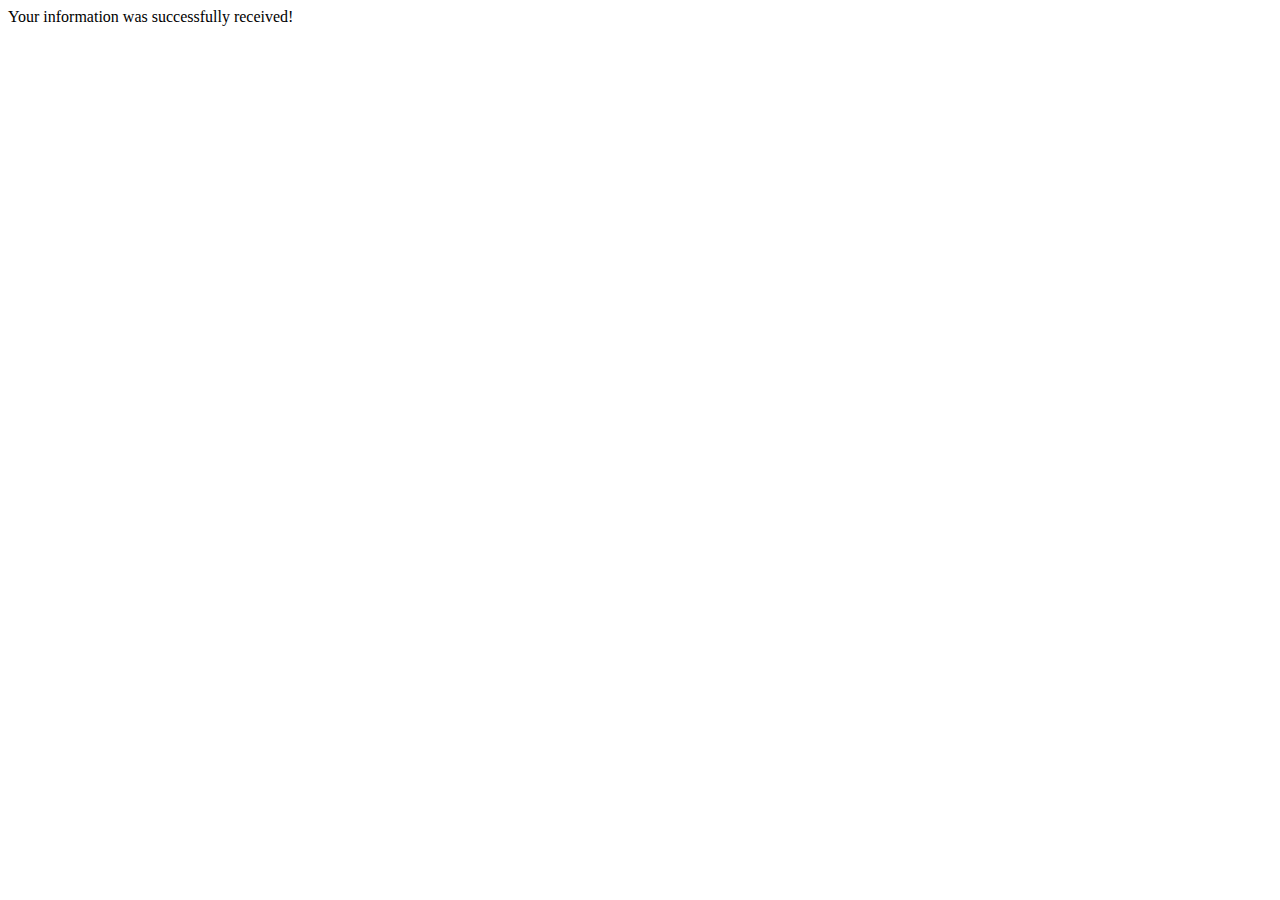
<file: formSubmitted.html>
<!DOCTYPE html>
<html lang="en">
<head>
    <meta charset="UTF-8">
    <meta http-equiv="X-UA-Compatible" content="IE=edge">
    <meta name="viewport" content="width=device-width, initial-scale=1.0">
    <title>Document</title>
</head>
<body>
    Your information was successfully received!
</body>
</html>
</file>
